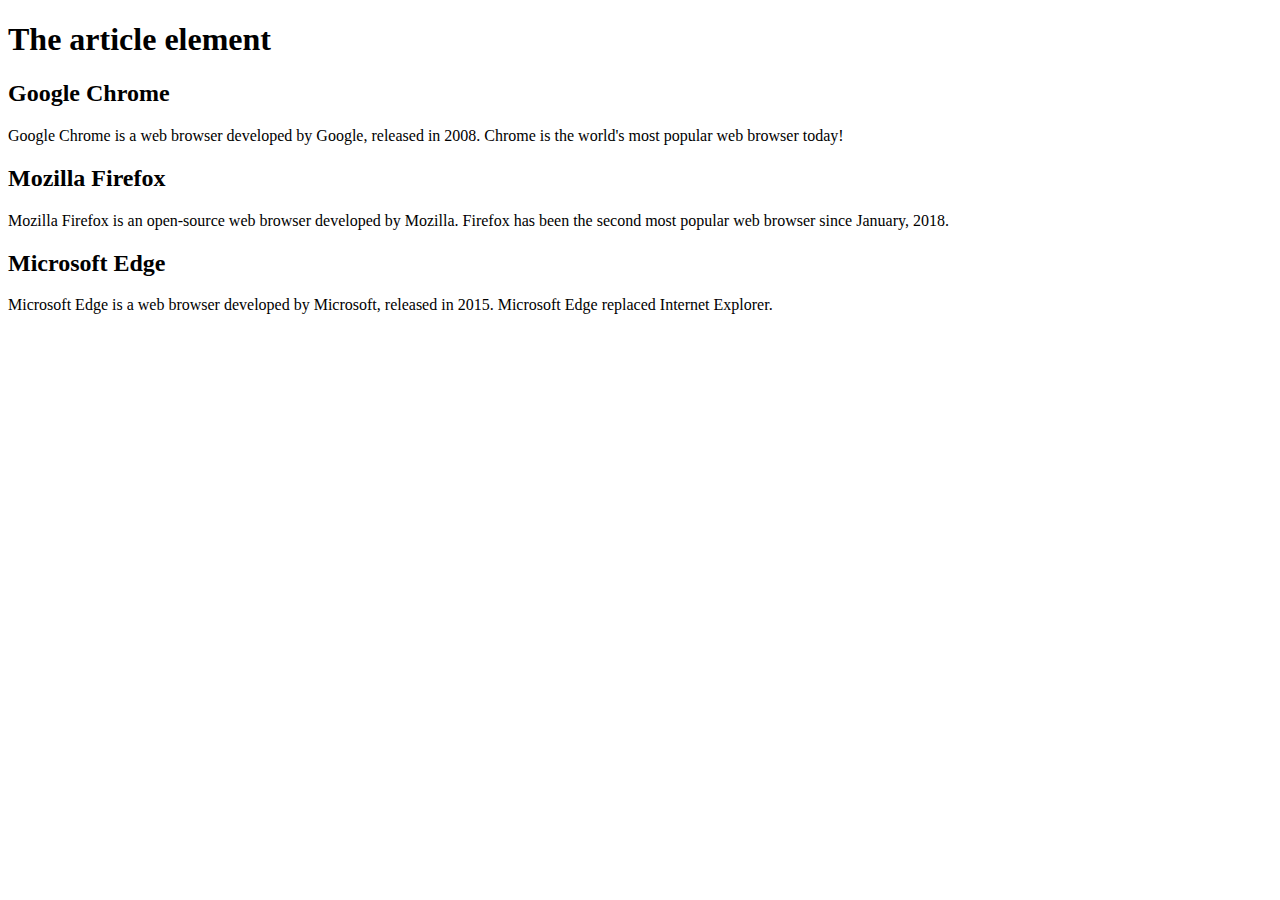
<file: articlehtml5.html>
<!DOCTYPE html>
<html lang="en">
<head>
    <meta charset="UTF-8">
    <meta http-equiv="X-UA-Compatible" content="IE=edge">
    <meta name="viewport" content="width=device-width, initial-scale=1.0">
    <title>Document</title>
</head>
<body>
    <h1>The article element</h1>

<article>
  <h2>Google Chrome</h2>
  <p>Google Chrome is a web browser developed by Google, released in 2008. Chrome is the world's most popular web browser today!</p>
</article>

<article>
  <h2>Mozilla Firefox</h2>
  <p>Mozilla Firefox is an open-source web browser developed by Mozilla. Firefox has been the second most popular web browser since January, 2018.</p>
</article>

<article>
  <h2>Microsoft Edge</h2>
  <p>Microsoft Edge is a web browser developed by Microsoft, released in 2015. Microsoft Edge replaced Internet Explorer.</p>
</article>
</file>
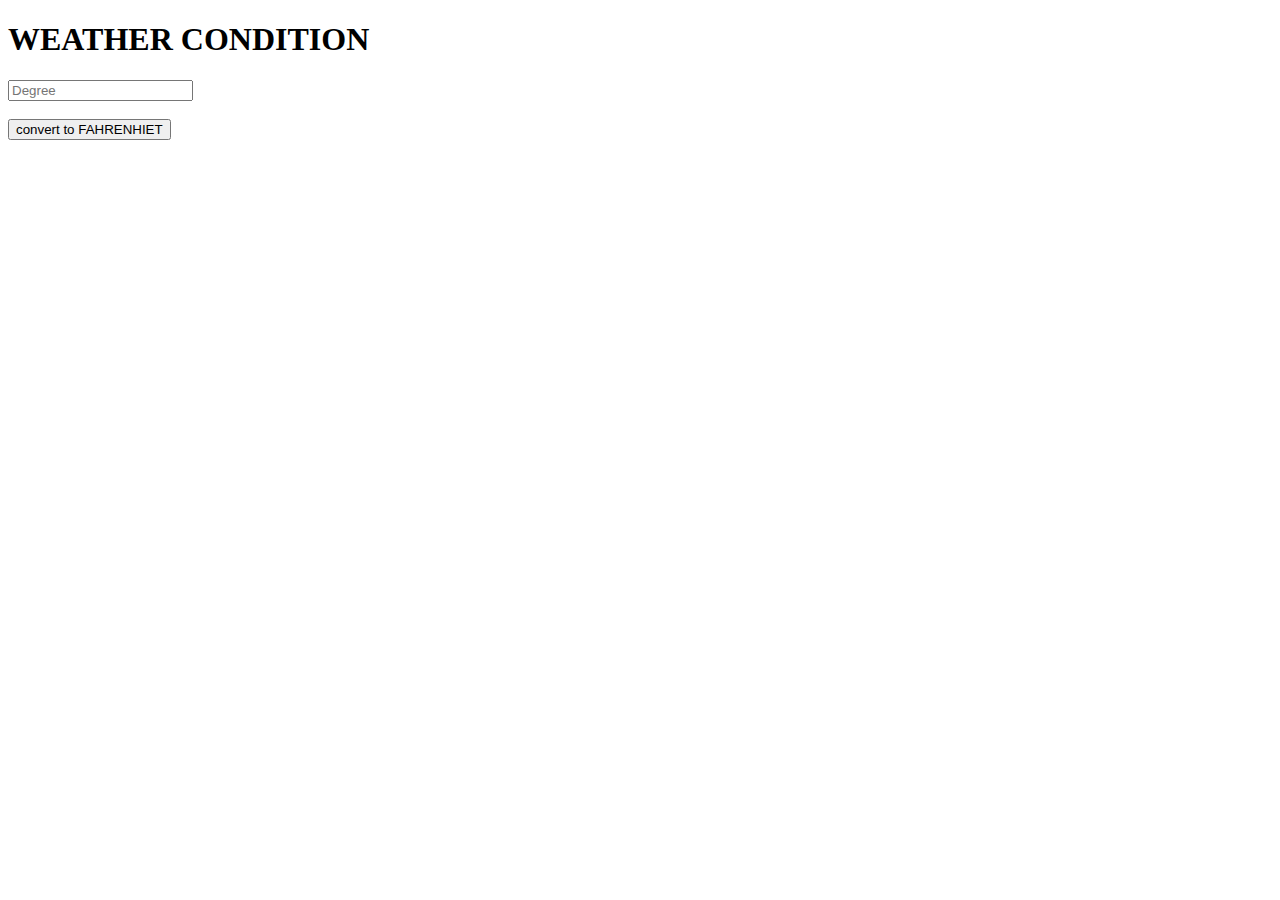
<file: exercise2.html>
<!DOCTYPE html>
<html lang="en">
<head>
    <meta charset="UTF-8">
    <meta http-equiv="X-UA-Compatible" content="IE=edge">
    <meta name="viewport" content="width=device-width, initial-scale=1.0">
    <title>CELCIUS TO FAHRENHIET</title>
</head>
<body>
    <H1> WEATHER CONDITION </H1>
    <div>
    <input type="text" id="input" placeholder="Degree" ><br><br> </div>
    <div>
    <button type="submit" onclick="convert()"> convert to FAHRENHIET</button>
    <div id="result">

    </div>

    </div>
    </div>
    <script>
        function convert(){
            let cel = Number(document.getElementById("input").value)
           let far = cel * 1.8 + 32
           let result = document.getElementById("result")
            result.innerHTML = "FAHRENHIERT =" + far
        }
       
        
    </script>

</body>
</html>
</file>
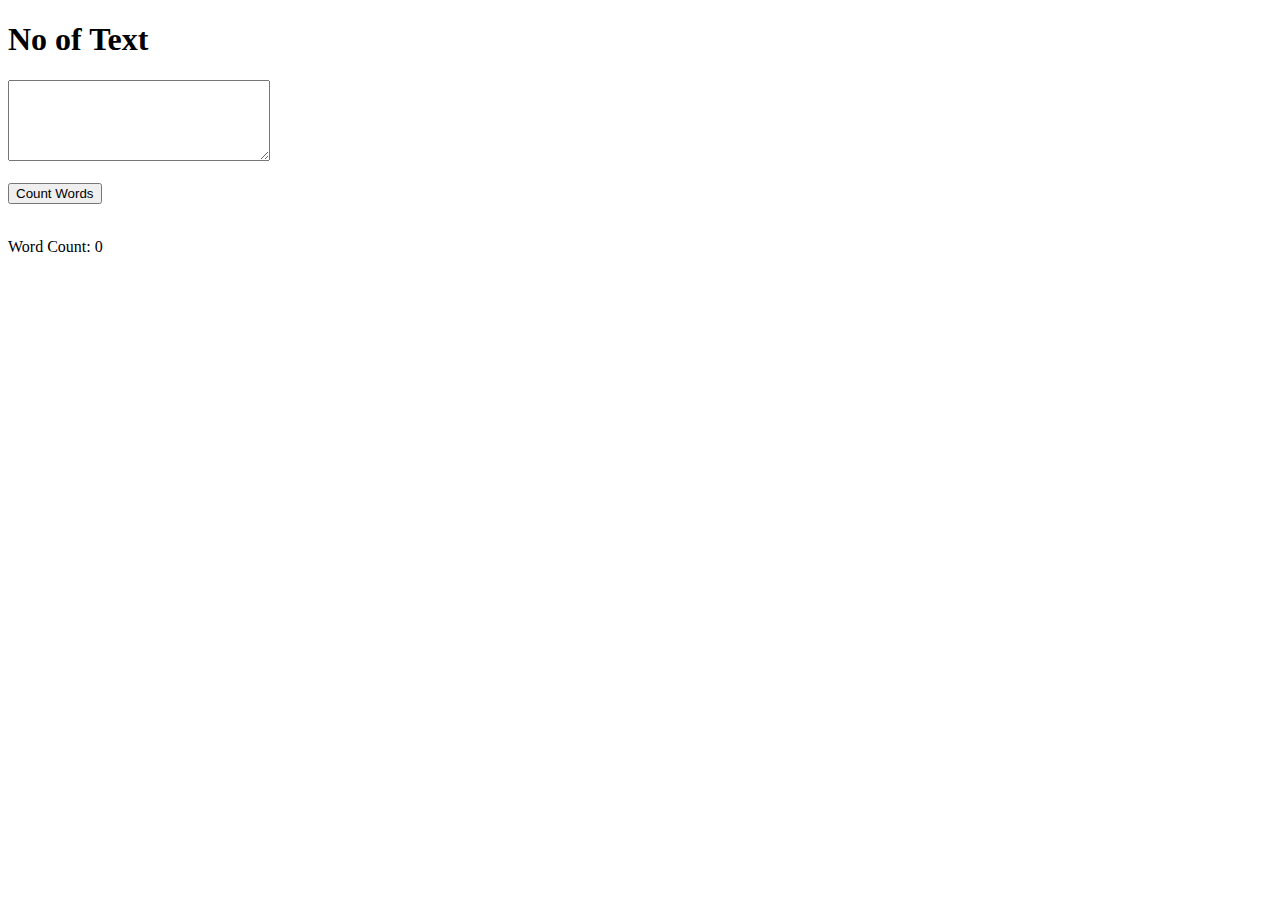
<file: exercise6.html>
<!DOCTYPE html>
<html lang="en">
<head>
    <meta charset="UTF-8">
    <meta http-equiv="X-UA-Compatible" content="IE=edge">
    <meta name="viewport" content="width=device-width, initial-scale=1.0">
    <title>WORDS</title>
</head>
<body>
    <H1> No of Text </H1>
    <div>
    <textarea rows="5" cols="30" id="inputField" placeholder="text" > </textarea><br><br> </div>
    <div>
        <button onclick="countWords()">
            Count Words
        </button>
        <br><br>
      
        <p> Word Count:
            <span id="show">0</span>
        </p>
      
        <script>
            function countWords() {
              
                // Get the input text value
                var text = document
                    .getElementById("inputField").value;
              
                // Initialize the word counter
                var numWords = 0;
              
                // Loop through the text
                // and count spaces in it 
                for (var i = 0; i < text.length; i++) {
                    var currentCharacter = text[i];
              
                    // Check if the character is a space
                    if (currentCharacter == " ") {
                        numWords += 1;
                    }
                }
              
                // Add 1 to make the count equal to
                // the number of words 
                // (count of words = count of spaces + 1)
                numWords += 1;
              
                // Display it as output
                document.getElementById("show")
                    .innerHTML = numWords;
            }
        </script>
    </body>

</body>
</html>
</file>
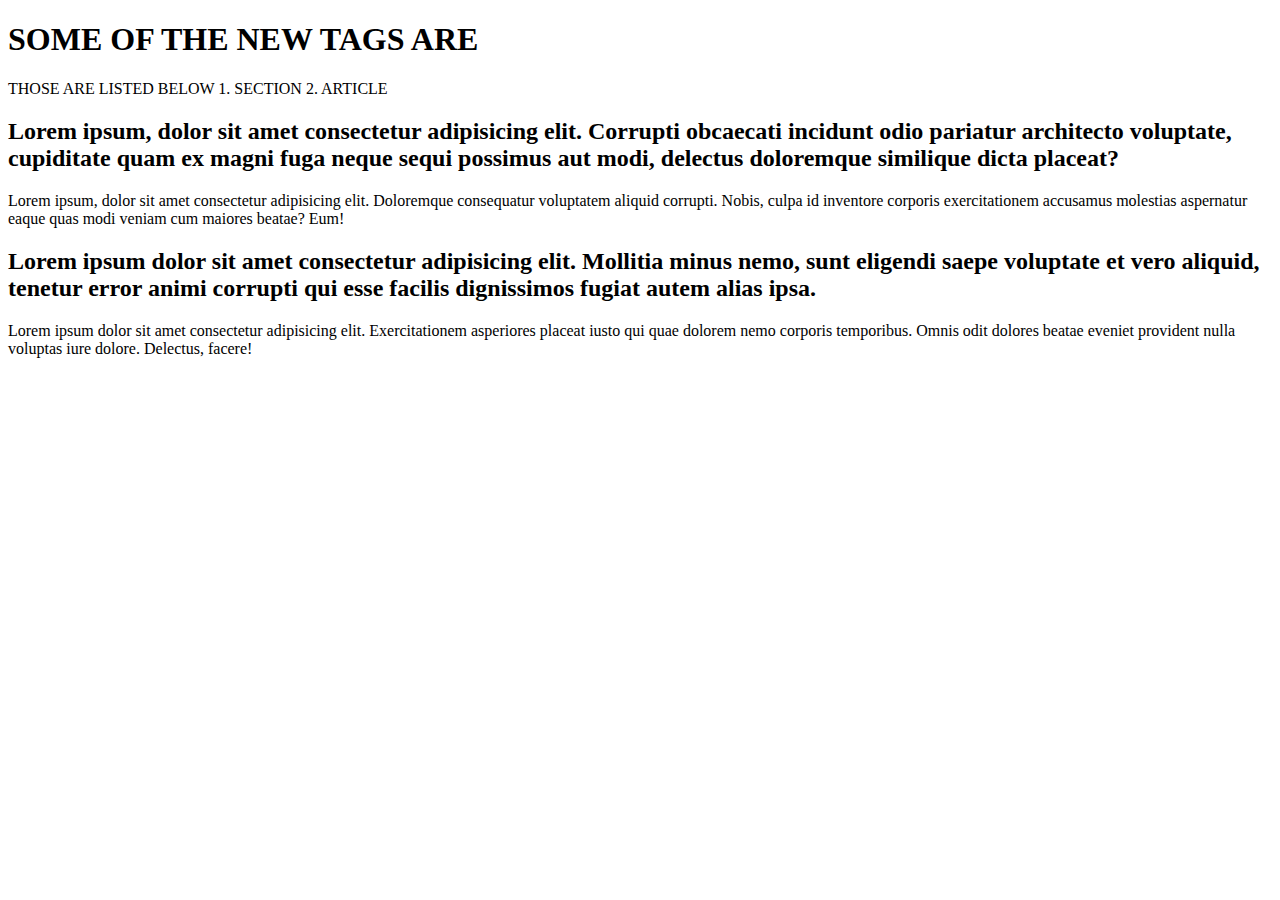
<file: yt 1.html>
<!DOCTYPE html>
<html lang="en">
<head>
    <meta charset="UTF-8">
    <meta http-equiv="X-UA-Compatible" content="IE=edge">
    <meta name="viewport" content="width=device-width, initial-scale=1.0">
    <title>HTML 5 NW TAGS</title>
</head>
<body>
    <h1>SOME OF THE NEW TAGS ARE</h1>
    <P>THOSE ARE LISTED BELOW
        1. SECTION
        2. ARTICLE
    </P>
<section>
    <article>
        <h2>Lorem ipsum, dolor sit amet consectetur adipisicing elit. Corrupti obcaecati incidunt odio pariatur architecto voluptate, cupiditate quam ex magni fuga neque sequi possimus aut modi, delectus doloremque similique dicta placeat?</h2>
        <p>Lorem ipsum, dolor sit amet consectetur adipisicing elit. Doloremque consequatur voluptatem aliquid corrupti. Nobis, culpa id inventore corporis exercitationem accusamus molestias aspernatur eaque quas modi veniam cum maiores beatae? Eum!</p>
    </article>

    <article>
        <h2>Lorem ipsum dolor sit amet consectetur adipisicing elit. Mollitia minus nemo, sunt eligendi saepe voluptate et vero aliquid, tenetur error animi corrupti qui esse facilis dignissimos fugiat autem alias ipsa.</h2>
        <p>Lorem ipsum dolor sit amet consectetur adipisicing elit. Exercitationem asperiores placeat iusto qui quae dolorem nemo corporis temporibus. Omnis odit dolores beatae eveniet provident nulla voluptas iure dolore. Delectus, facere!</p>
        </h2>
    </article>
</section>
</body>
</html>
</file>
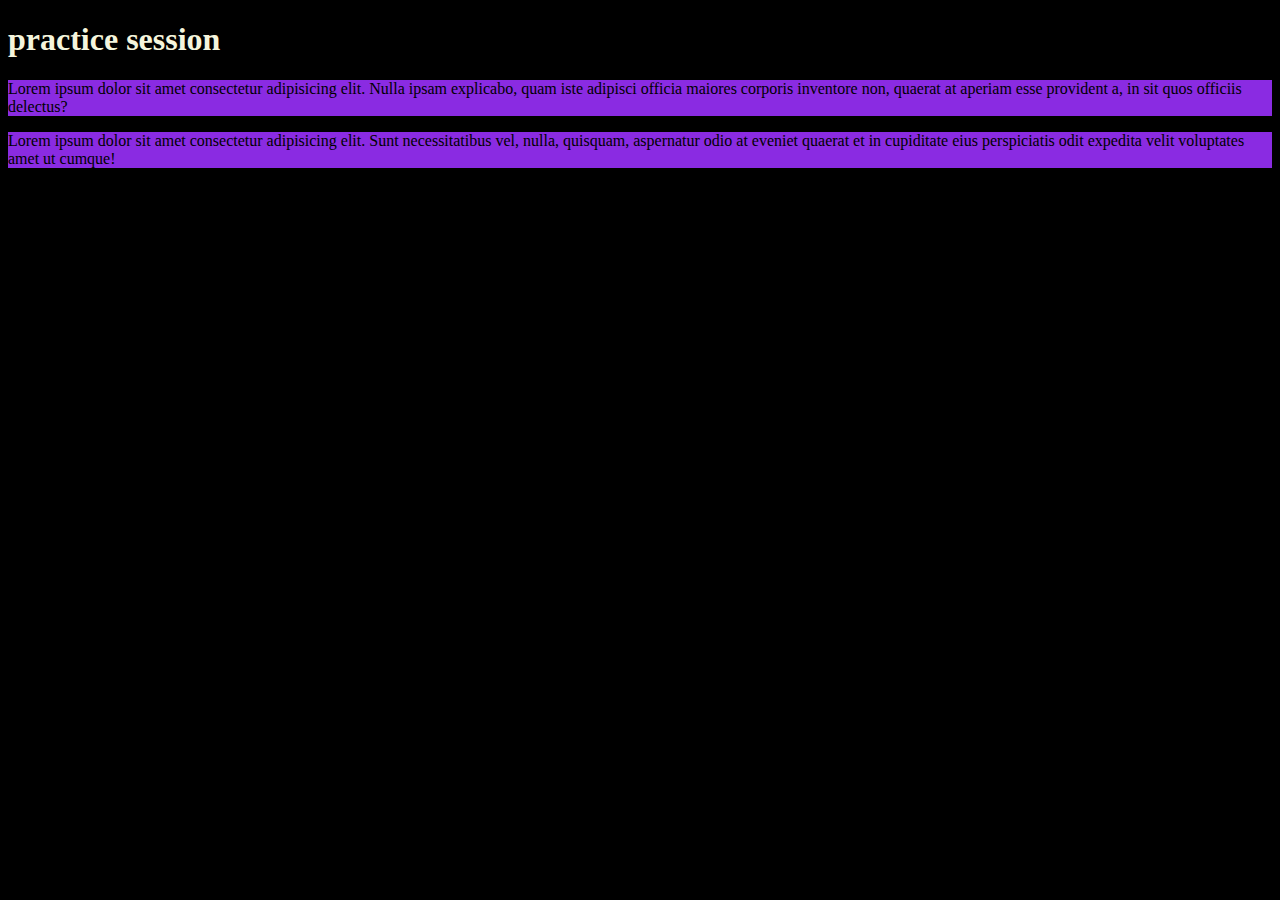
<file: yt02a.html>
<!DOCTYPE html>
<html lang="en">
<head>
    <meta charset="UTF-8">
    <meta http-equiv="X-UA-Compatible" content="IE=edge">
    <meta name="viewport" content="width=device-width, initial-scale=1.0">
    <title>CSS 
    </title>
    <style> 
    body{
        background-color: black;
    }
    h1{
        color: beige;
    }
    p{
        background-color: blueviolet;
    }
    </style>
</head>

<body>
        <h1 >practice session </h1>
        <P>Lorem ipsum dolor sit amet consectetur adipisicing elit. Nulla ipsam explicabo, quam iste adipisci officia maiores corporis inventore non, quaerat at aperiam esse provident a, in sit quos officiis delectus?</P>
        <p>Lorem ipsum dolor sit amet consectetur adipisicing elit. Sunt necessitatibus vel, nulla, quisquam, aspernatur odio at eveniet quaerat et in cupiditate eius perspiciatis odit expedita velit voluptates amet ut cumque!</p>
</body>
</html>
// there are three methods in css 
1. inline - in html page using attributes
2. internal - using style tag in html page
3. external - we can link another stylesheet webpage
//
</file>
